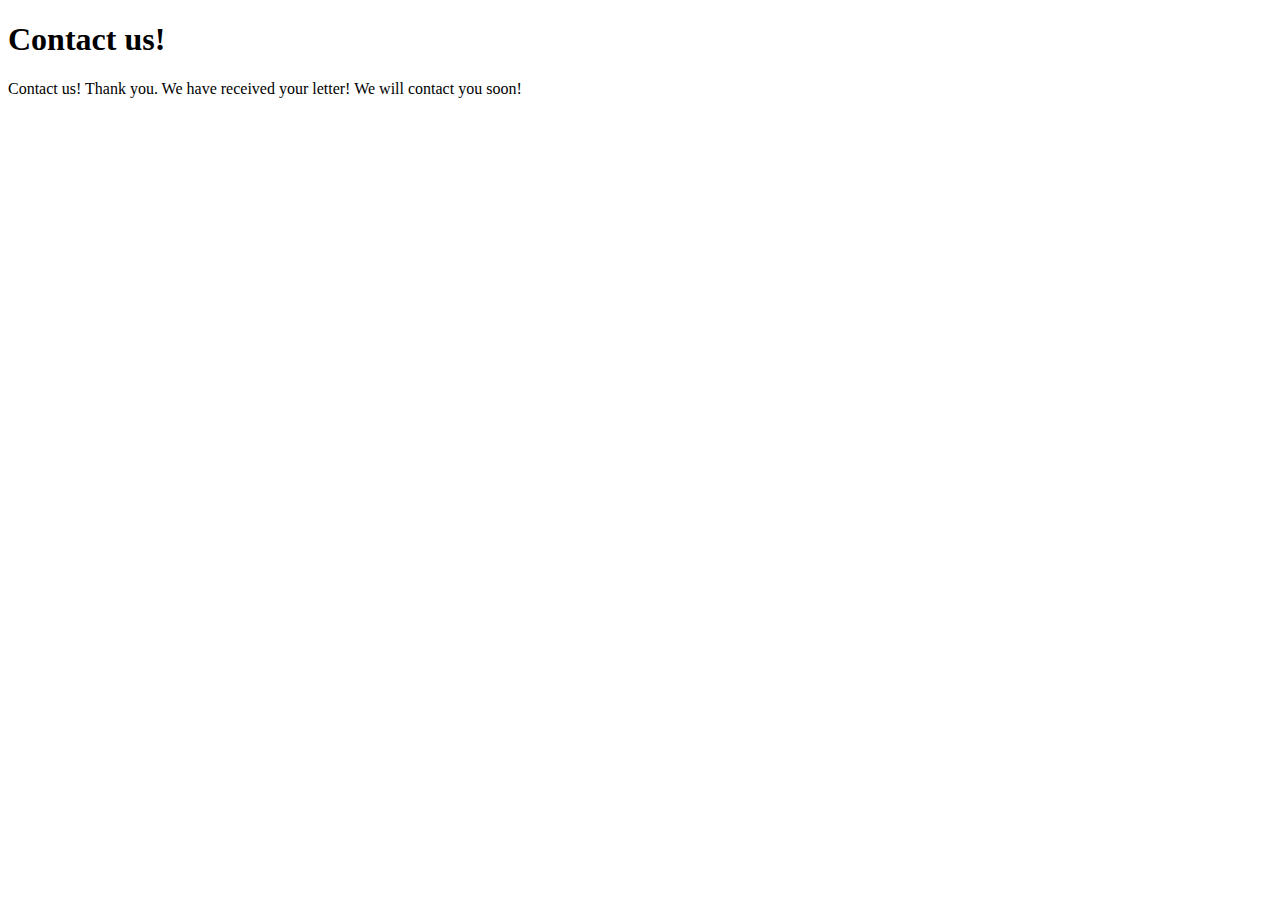
<file: shukhratbek.html>
<!DOCTYPE html>
<html lang="en">
  <head>
    <meta charset="UTF-8" />
    <meta http-equiv="X-UA-Compatible" content="IE=edge" />
    <meta name="viewport" content="width=device-width, initial-scale=1.0" />
    <title>Success</title>
  </head>
  <body>
    <div class="container mt-5">
      <h1>Contact us!</h1>
      <p>
        Contact us! Thank you. We have received your letter! We will contact you
        soon!
      </p>
    </div>
  </body>
</html>
</file>
